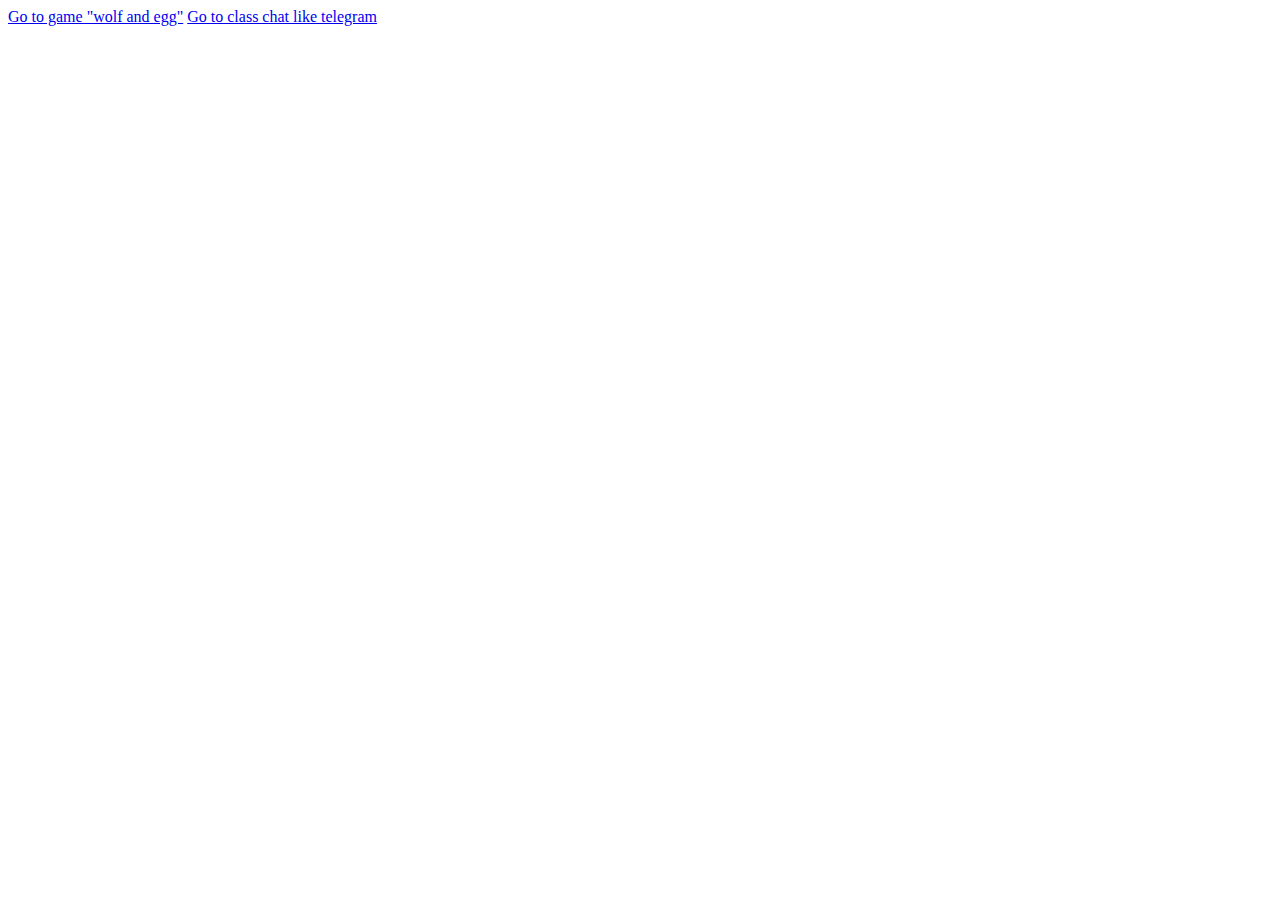
<file: index.html>
<!DOCTYPE html>
<html lang="en">
<head>
	<meta charset="UTF-8">
	<meta name="viewport" content="width=device-width, initial-scale=1.0">
	<title>Document</title>
</head>
<body>
	<a href="wolf/index.html">Go to game "wolf and egg"</a>
	<a href="class/index.php">Go to class chat like telegram</a>
</body>
</html>
</file>
